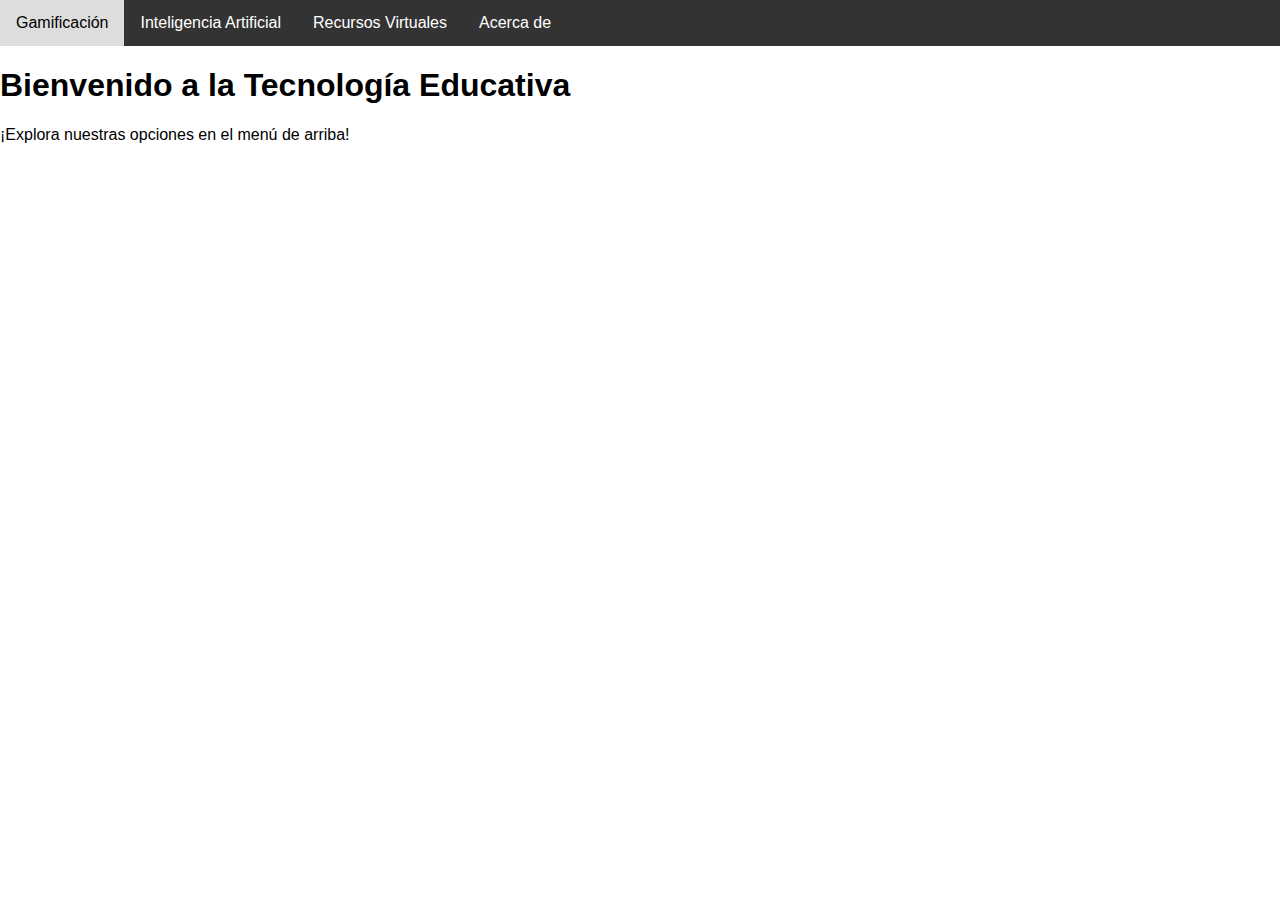
<file: index.html>
<!DOCTYPE html>
<html lang="es">
<head>
    <meta charset="UTF-8">
    <meta name="viewport" content="width=device-width, initial-scale=1.0">
    <link rel="stylesheet" href="styles.css">
    <title>Tecnología Educativa</title>
</head>
<body>

    <header>
        <nav>
            <ul>
                <li><a href="gamificacion.html">Gamificación</a></li>
                <li><a href="ia.html">Inteligencia Artificial</a></li>
                <li><a href="recursos.html">Recursos Virtuales</a></li>
                <li><a href="acerca.html">Acerca de</a></li>
            </ul>
        </nav>
    </header>

    <main>
        <!-- Contenido principal de la página principal -->
        <h1>Bienvenido a la Tecnología Educativa</h1>
        <p>¡Explora nuestras opciones en el menú de arriba!</p>
    </main>

</body>
</html>
</file>
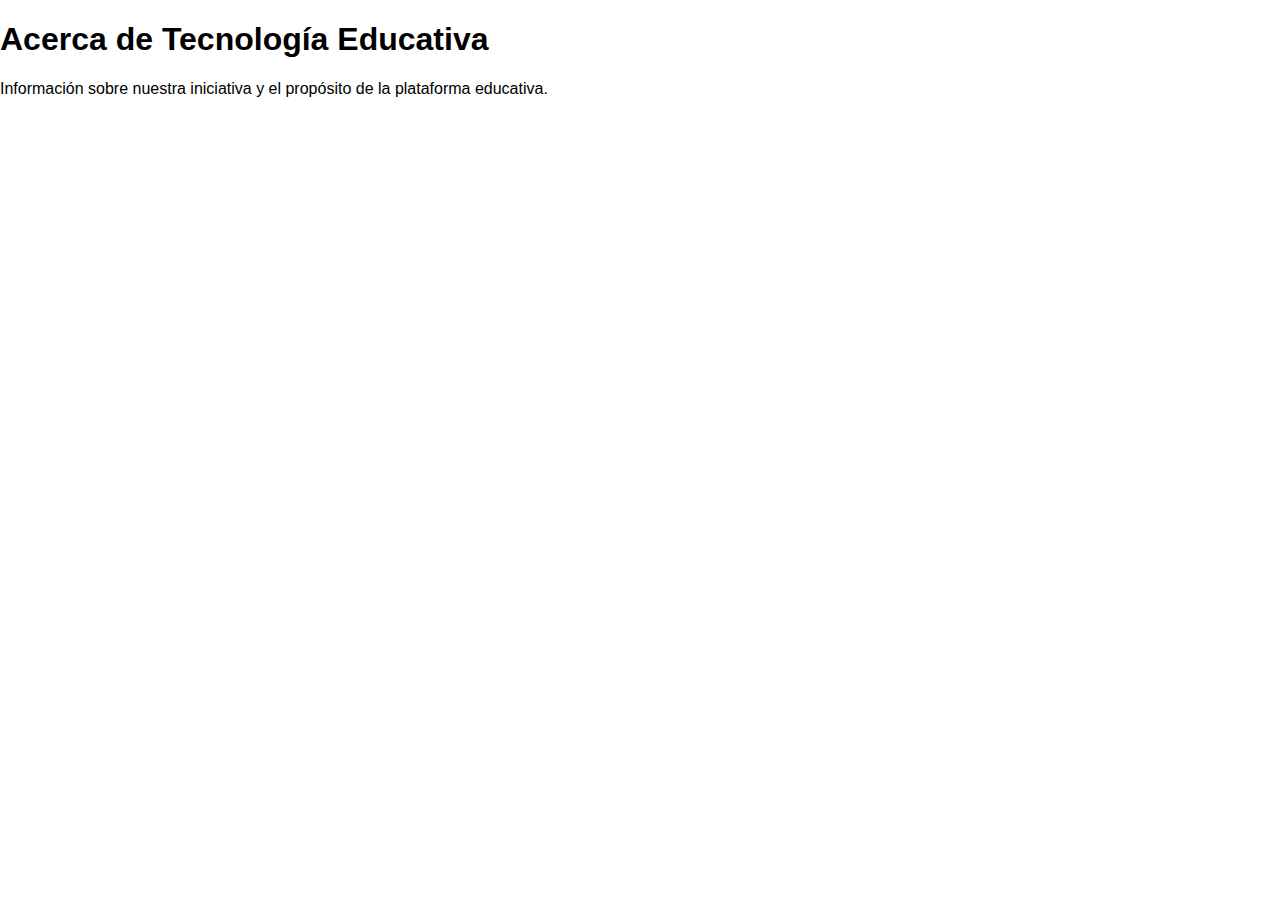
<file: acerca de.html>
<!DOCTYPE html>
<html lang="es">
<head>
    <meta charset="UTF-8">
    <meta name="viewport" content="width=device-width, initial-scale=1.0">
    <link rel="stylesheet" href="styles.css">
    <title>Acerca de - Tecnología Educativa</title>
</head>
<body>

    <h1>Acerca de Tecnología Educativa</h1>
    <p>Información sobre nuestra iniciativa y el propósito de la plataforma educativa.</p>

</body>
</html>
</file>
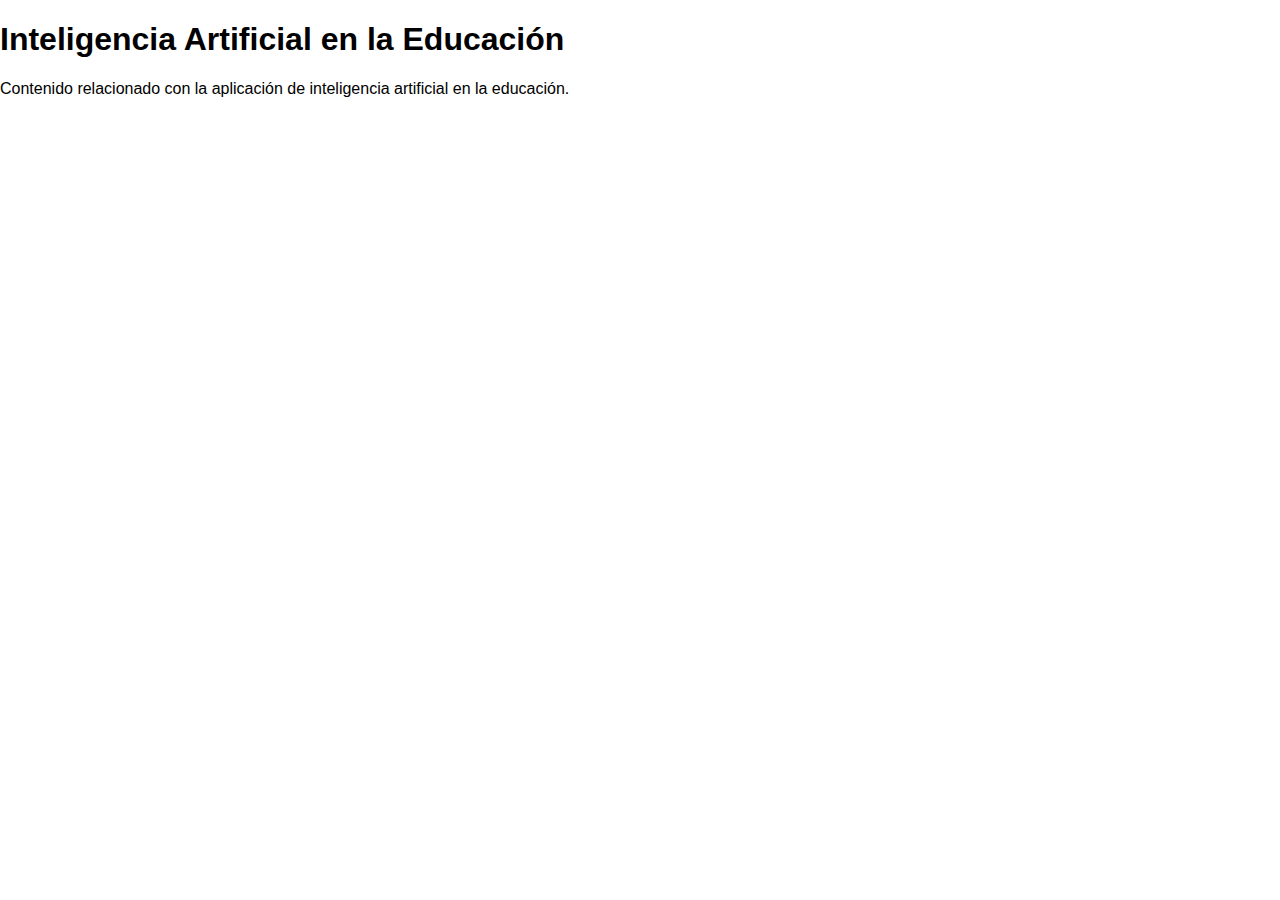
<file: ia.html>
<!DOCTYPE html>
<html lang="es">
<head>
    <meta charset="UTF-8">
    <meta name="viewport" content="width=device-width, initial-scale=1.0">
    <link rel="stylesheet" href="styles.css">
    <title>Inteligencia Artificial - Tecnología Educativa</title>
</head>
<body>

    <h1>Inteligencia Artificial en la Educación</h1>
    <p>Contenido relacionado con la aplicación de inteligencia artificial en la educación.</p>

</body>
</html>
</file>
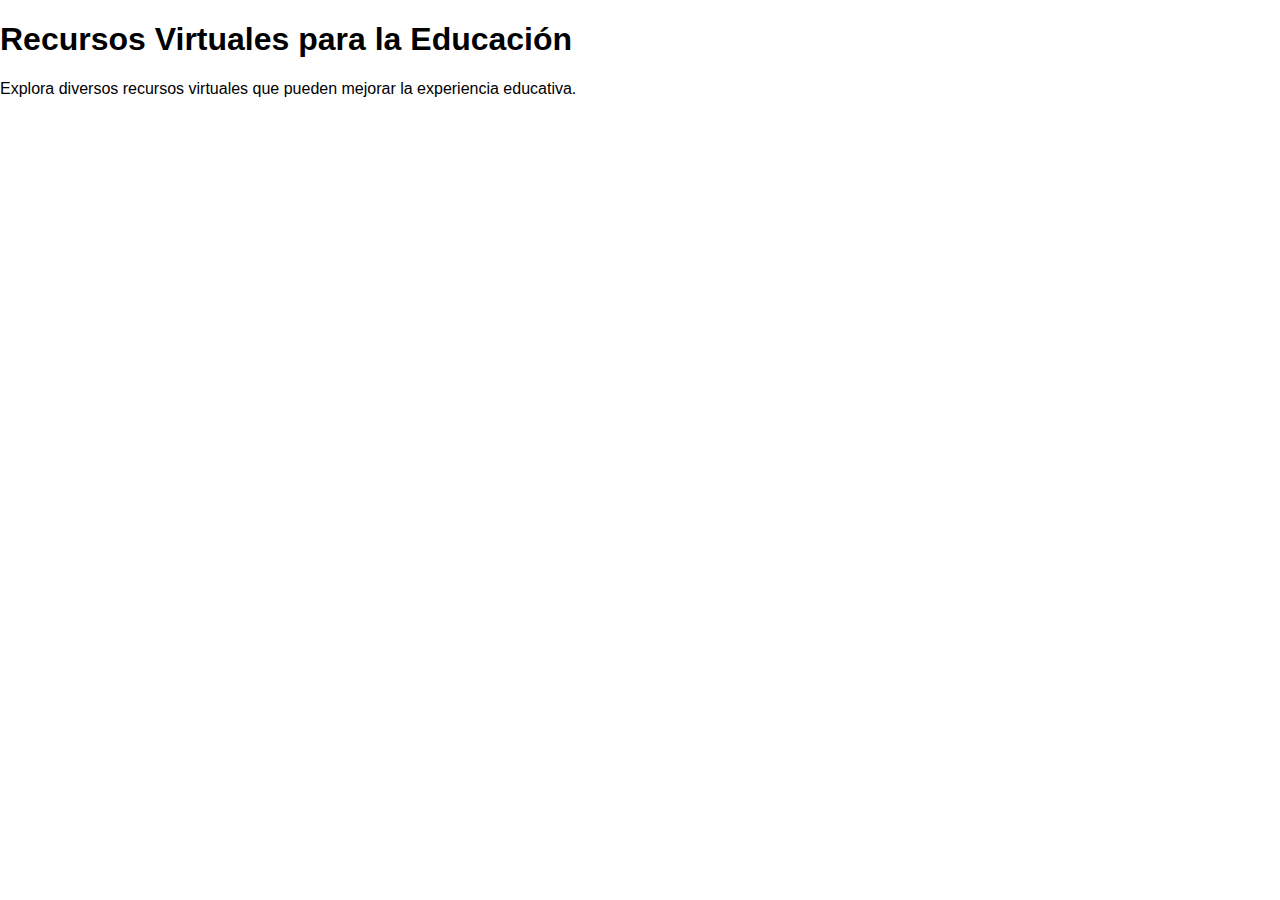
<file: recursos.html>
<!DOCTYPE html>
<html lang="es">
<head>
    <meta charset="UTF-8">
    <meta name="viewport" content="width=device-width, initial-scale=1.0">
    <link rel="stylesheet" href="styles.css">
    <title>Recursos Virtuales - Tecnología Educativa</title>
</head>
<body>

    <h1>Recursos Virtuales para la Educación</h1>
    <p>Explora diversos recursos virtuales que pueden mejorar la experiencia educativa.</p>

</body>
</html>
</file>
<file: styles.css>
body {
    font-family: Arial, sans-serif;
    margin: 0;
    padding: 0;
  }
  
  nav {
    background-color: #333;
  }
  
  ul {
    list-style-type: none;
    margin: 0;
    padding: 0;
    overflow: hidden;
  }
  
  li {
    float: left;
  }
  
  a {
    display: block;
    color: white;
    text-align: center;
    padding: 14px 16px;
    text-decoration: none;
  }
  
  a:hover {
    background-color: #ddd;
    color: black;
  }
  
  .content {
    padding: 20px;
  }
</file>
